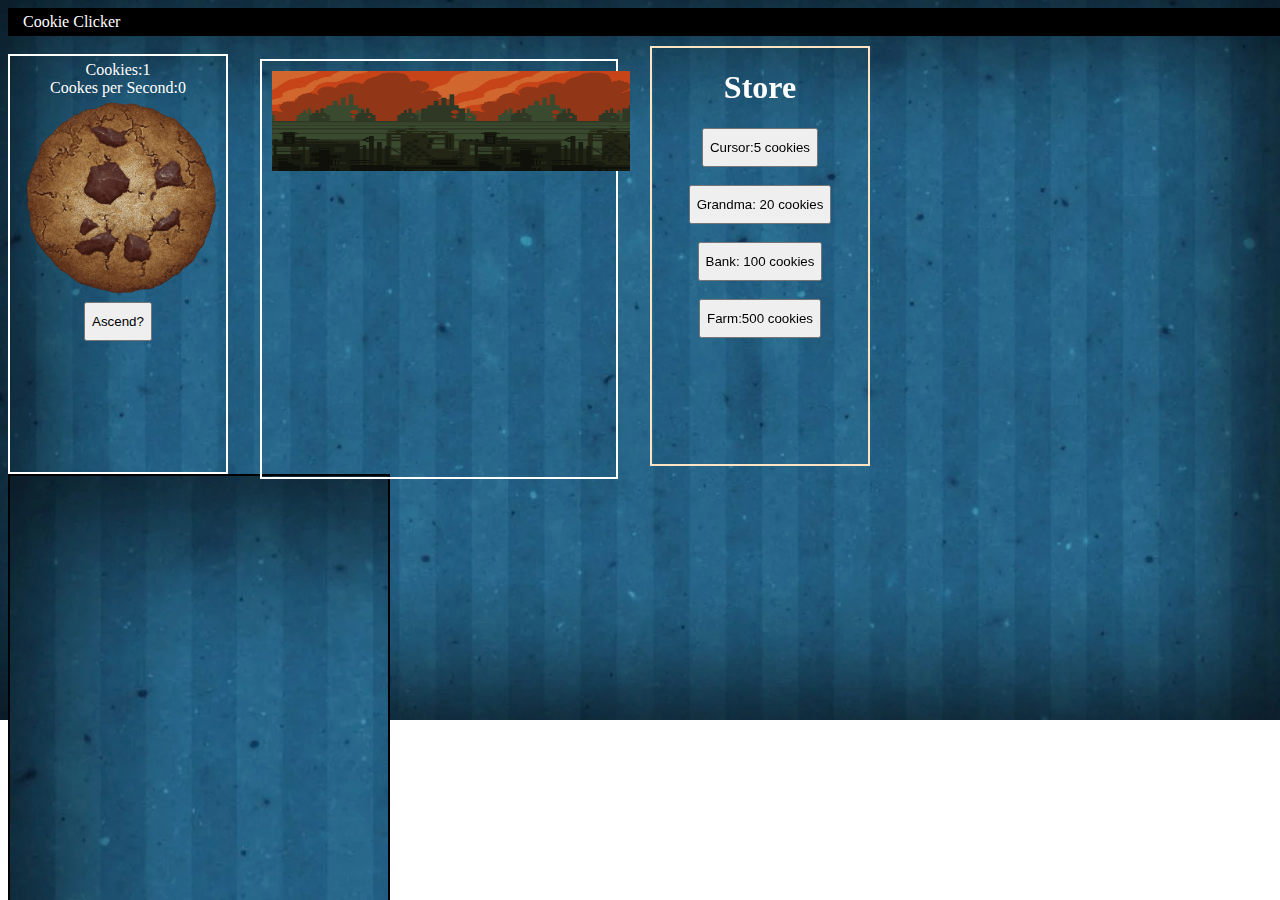
<file: index.html>
<!DOCTYPE html>
<html lang="en">
<head>
    <meta charset="UTF-8">
    <meta name="viewport" content="width=device-width, initial-scale=1.0">
    <link rel="stylesheet" href="style.css">
    <title id="title">Cookies Clicker</title>
    <link rel="icon" type="image/x-icon" href="images/cookie.jpg">
</head>
<body>
  <div id="Container">
    
 <header id="do">
    Cookie Clicker
 </header>
  <br>
   <div id="cookieContainer">

    <header id="score">0</header>
    <header id="cps">Cookes per Second:0</header>
    <button id="cookie" onclick="UpdateGame()">
     <img src="images/cookie.jpg" width="200" >
    </button>
    <button>Ascend?</button>
    
    <p id="demo"></p>
   </div> 
   <div class="ascendContainer" id="modal">
   
   <div id="imageContainer">
     <div id="bankBackground">
      <img src="images/f.jpg" width="358px" height="100px" id="banke">
     </div>
   </div>
   <div id="store">
    <h1>Store</h1>
    <div id="cursorContainer" class="s">
      <button id="cursorButton" onclick="">
      Cursor:5 cookies
      </button>
    </div>
    <br>
    <div id="grandmaContainer" class="s">
      <button  id="grandma">
       Grandma: 20 cookies
    </div>
    <br>
    <div id="bankContainer" class="s">
      <button id="bunk">
        Bank: 100 cookies
    </div>
    <br>
    <div id="farmContainer" class="s">
      <button id="farm">
        Farm:500 cookies
      </button>
   
    </div>
   </div>
 </div>
  <script src="index.js"></script>
</body>
</html>
</file>
<file: style.css>
body{
    background-image: url(images/background.jpg);
    background-repeat: no-repeat;
    background-size: cover;
   
    color: white;
    font-family: "Merriweather", serif;
    
}

.ascendContainer{
    position: fixed;z-index: 2;
   background-image: url('images/background.jpg'); 
    padding: 10px;
    display: block;
    border: 2px solid black;
    margin: auto;
    text-align: center;
    
    
}
         
#quit{
position: relative;
left: 85px;
bottom: 18px


}
button{
height: 39px;
}
#imageContainer{
position: relative; 
left: 240px;
bottom: 427px;  
border: 2px solid white;
width: 358px;
height: 420px;
z-index: 0;
padding-top: 10px;
padding-left: 10px;
padding-right: 10px;
}
#store{
    position: relative;z-index: 1;
   left:630px ;
   text-align: center;
   bottom: 860px;
   border: 2px bisque solid;
   width: 220px;
   height: 420px;
}
#do{
    background-color: black;
    padding: 5px;
    position: sticky;
    top: 0px;
    bottom: 10px;
    display: block;
    padding-left: 15px;
    width: 1300px;
    right: 20px;
}
#cookieContainer{
    border: solid 2px;
    width: 220px;
    padding: 5px;
    text-align: center;
    height: 420px;
    
}
#cookie {
    background-color: transparent;
    border:none;
    transition-duration: 1s;
}
    
#cookie:active{
transform: scale(1.1);
}
*, *::after, *::before {
box-sizing: border-box;
}
</file>
